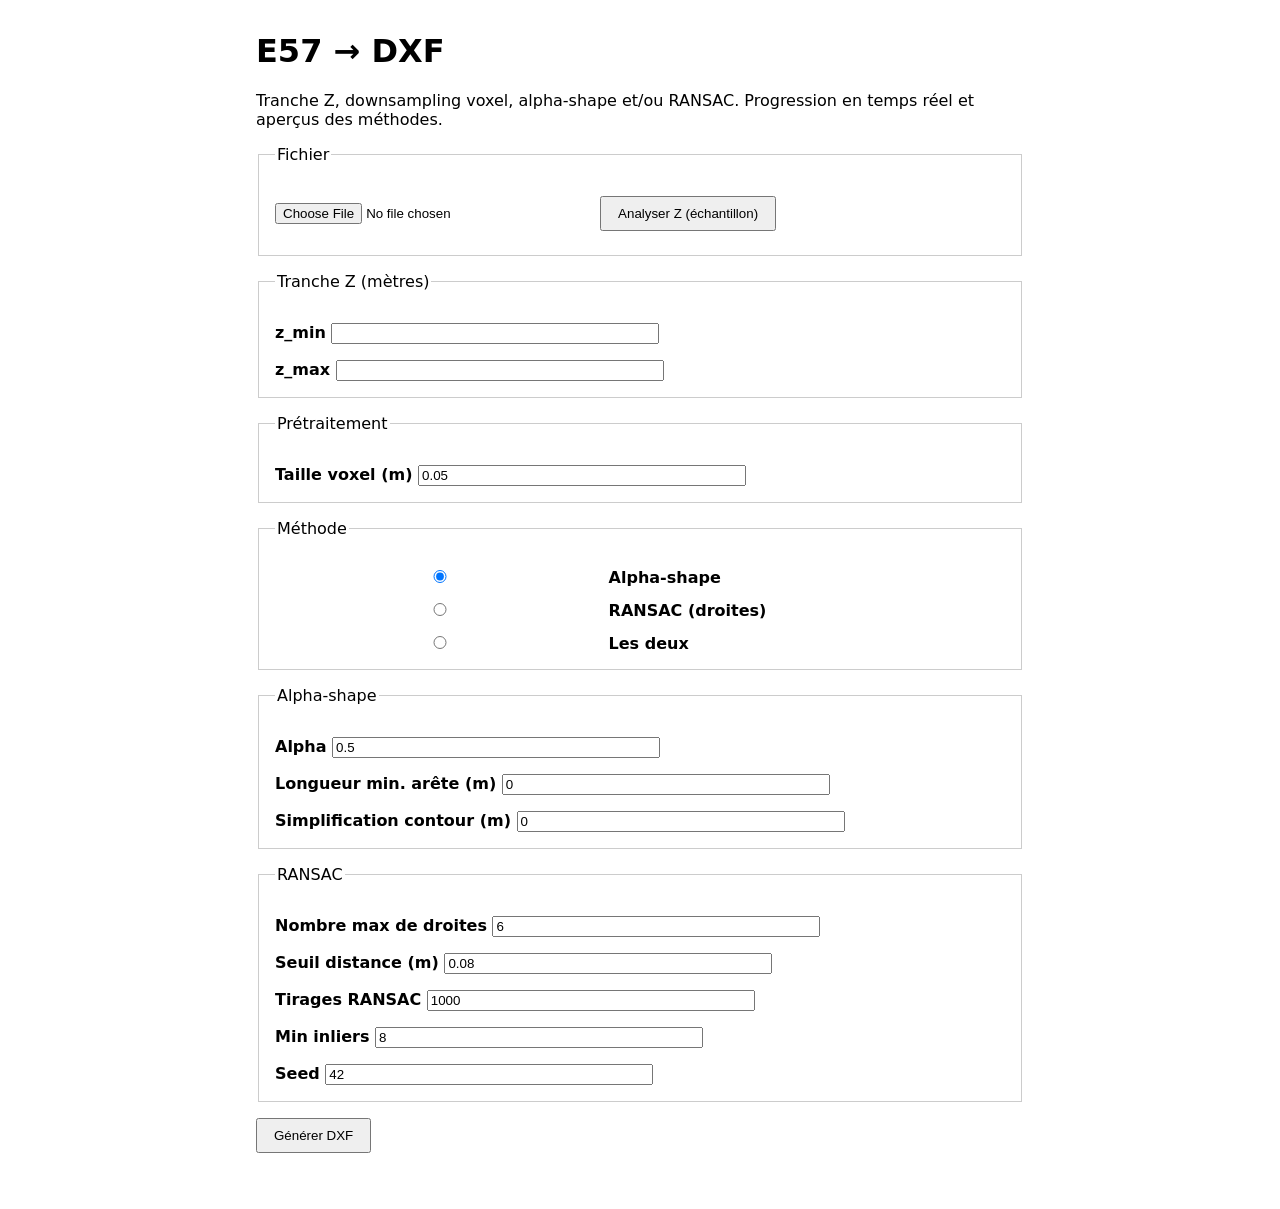
<file: open3d_vision/e57_dxf_web/static/index.html>
<!DOCTYPE html>
<html lang="fr">
<head>
  <meta charset="utf-8" />
  <meta name="viewport" content="width=device-width, initial-scale=1" />
  <title>E57 → DXF</title>
  <style>
    body { font-family: system-ui, sans-serif; max-width: 48rem; margin: 2rem auto; padding: 0 1rem; }
    label { display: block; margin-top: 0.75rem; font-weight: 600; }
    input, select { width: 100%; max-width: 20rem; margin-top: 0.25rem; }
    fieldset { margin-top: 1rem; border: 1px solid #ccc; padding: 1rem; }
    button { margin-top: 1rem; padding: 0.5rem 1rem; cursor: pointer; }
    .msg { margin-top: 0.5rem; color: #333; }
    .err { color: #a00; }
    #progressWrap { margin-top: 1rem; display: none; }
    #progressWrap.visible { display: block; }
    progress { width: 100%; max-width: 28rem; height: 1.25rem; }
    #previews { margin-top: 1.5rem; display: grid; gap: 1.25rem; grid-template-columns: 1fr; }
    @media (min-width: 900px) {
      #previews { grid-template-columns: repeat(2, 1fr); }
      #previews figure.preview-tranche { grid-column: 1 / -1; }
    }
    #previews figure { margin: 0; border: 1px solid #ddd; padding: 0.5rem; border-radius: 4px; }
    #previews img { width: 100%; height: auto; display: block; }
    #previews figcaption { font-size: 0.85rem; margin-top: 0.35rem; color: #444; }
    #btnDownload { margin-top: 0.5rem; }
  </style>
</head>
<body>
  <h1>E57 → DXF</h1>
  <p>Tranche Z, downsampling voxel, alpha-shape et/ou RANSAC. Progression en temps réel et aperçus des méthodes.</p>

  <fieldset>
    <legend>Fichier</legend>
    <input type="file" id="e57" accept=".e57" />
    <button type="button" id="btnZ">Analyser Z (échantillon)</button>
    <div id="zMsg" class="msg"></div>
  </fieldset>

  <fieldset>
    <legend>Tranche Z (mètres)</legend>
    <label>z_min <input type="number" id="z_min" step="any" /></label>
    <label>z_max <input type="number" id="z_max" step="any" /></label>
  </fieldset>

  <fieldset>
    <legend>Prétraitement</legend>
    <label>Taille voxel (m) <input type="number" id="voxel_size" value="0.05" step="0.001" min="0.001" /></label>
  </fieldset>

  <fieldset>
    <legend>Méthode</legend>
    <label><input type="radio" name="method" value="alphashape" checked /> Alpha-shape</label>
    <label><input type="radio" name="method" value="ransac" /> RANSAC (droites)</label>
    <label><input type="radio" name="method" value="both" /> Les deux</label>
  </fieldset>

  <fieldset>
    <legend>Alpha-shape</legend>
    <label>Alpha <input type="number" id="alpha" value="0.5" step="0.05" min="0.01" /></label>
    <label>Longueur min. arête (m) <input type="number" id="alpha_min_edge_length" value="0" step="0.01" min="0" title="Arêtes plus courtes ignorées (0 = désactivé)" /></label>
    <label>Simplification contour (m) <input type="number" id="alpha_simplify_tolerance" value="0" step="0.01" min="0" title="Tolérance Douglas-Peucker (0 = désactivé)" /></label>
  </fieldset>

  <fieldset>
    <legend>RANSAC</legend>
    <label>Nombre max de droites <input type="number" id="max_ransac_lines" value="6" min="1" max="50" /></label>
    <label>Seuil distance (m) <input type="number" id="ransac_dist_thresh" value="0.08" step="0.01" /></label>
    <label>Tirages RANSAC <input type="number" id="ransac_n_draws" value="1000" min="10" /></label>
    <label>Min inliers <input type="number" id="ransac_min_inliers" value="8" min="3" /></label>
    <label>Seed <input type="number" id="seed" value="42" /></label>
  </fieldset>

  <button type="button" id="btnConvert">Générer DXF</button>
  <div id="progressWrap">
    <progress id="prog" max="100" value="0"></progress>
    <div id="progMsg" class="msg"></div>
  </div>
  <div id="convMsg" class="msg"></div>
  <div id="previews"></div>
  <button type="button" id="btnDownload" style="display:none;">Télécharger le DXF</button>

  <script>
    const $ = (id) => document.getElementById(id);
    let currentJobId = null;

    $("btnZ").onclick = async () => {
      const f = $("e57").files[0];
      $("zMsg").textContent = "";
      $("zMsg").className = "msg";
      if (!f) { $("zMsg").textContent = "Choisis un fichier .e57"; $("zMsg").className = "msg err"; return; }
      const fd = new FormData();
      fd.append("file", f);
      try {
        const r = await fetch("/api/z-range", { method: "POST", body: fd });
        const j = await r.json();
        if (!r.ok) throw new Error(j.detail || r.statusText);
        $("z_min").value = j.z_min;
        $("z_max").value = j.z_max;
        $("zMsg").textContent = "Z estimé sur échantillon — " + j.n_points_total + " points au total.";
      } catch (e) {
        $("zMsg").textContent = String(e.message || e);
        $("zMsg").className = "msg err";
      }
    };

    function buildFormData() {
      const f = $("e57").files[0];
      if (!f) return null;
      const method = document.querySelector("input[name=method]:checked").value;
      const fd = new FormData();
      fd.append("file", f);
      fd.append("z_min", $("z_min").value);
      fd.append("z_max", $("z_max").value);
      fd.append("voxel_size", $("voxel_size").value);
      fd.append("alpha", $("alpha").value);
      fd.append("alpha_min_edge_length", $("alpha_min_edge_length").value);
      fd.append("alpha_simplify_tolerance", $("alpha_simplify_tolerance").value);
      fd.append("max_ransac_lines", $("max_ransac_lines").value);
      fd.append("ransac_dist_thresh", $("ransac_dist_thresh").value);
      fd.append("ransac_n_draws", $("ransac_n_draws").value);
      fd.append("ransac_min_inliers", $("ransac_min_inliers").value);
      fd.append("method", method);
      fd.append("seed", $("seed").value);
      return fd;
    }

    function resetPreviews() {
      $("previews").innerHTML = "";
      $("btnDownload").style.display = "none";
      currentJobId = null;
    }

    $("btnConvert").onclick = async () => {
      resetPreviews();
      $("convMsg").textContent = "";
      $("convMsg").className = "msg";
      const fd = buildFormData();
      if (!fd) { $("convMsg").textContent = "Choisis un fichier .e57"; $("convMsg").className = "msg err"; return; }

      $("progressWrap").className = "visible";
      $("prog").value = 0;
      $("progMsg").textContent = "Envoi du fichier…";

      try {
        const start = await fetch("/api/convert/start", { method: "POST", body: fd });
        const sj = await start.json();
        if (!start.ok) throw new Error(sj.detail || start.statusText);
        const jobId = sj.job_id;
        currentJobId = jobId;

        const poll = () => new Promise((resolve, reject) => {
          const t = setInterval(async () => {
            try {
              const pr = await fetch("/api/convert/progress/" + encodeURIComponent(jobId));
              const pj = await pr.json();
              if (!pr.ok) { clearInterval(t); reject(new Error(pj.detail || pr.statusText)); return; }
              $("prog").value = pj.progress || 0;
              $("progMsg").textContent = (pj.message || "") + " (" + (pj.progress || 0) + " %)";
              if (pj.status === "done") { clearInterval(t); resolve(); return; }
              if (pj.status === "error") { clearInterval(t); reject(new Error(pj.error || "Erreur")); return; }
            } catch (e) { clearInterval(t); reject(e); }
          }, 400);
        });

        await poll();

        const pv = await fetch("/api/convert/previews/" + encodeURIComponent(jobId));
        const prev = await pv.json();
        if (!pv.ok) throw new Error(prev.detail || pv.statusText);

        const labels = {
          tranche: "Tranche Z — nuage XY (avant voxel)",
          downsampled: "Grille downsamplée (voxel) — avant traçage",
          alphashape: "Alpha-shape (contour)",
          ransac: "RANSAC (droites)",
          combined: "Vue combinée",
        };
        const box = $("previews");
        ["tranche", "downsampled", "alphashape", "ransac", "combined"].forEach((key) => {
          const url = prev[key];
          if (!url) return;
          const fig = document.createElement("figure");
          if (key === "tranche" || key === "downsampled") fig.className = "preview-tranche";
          const img = document.createElement("img");
          img.src = url;
          img.alt = labels[key];
          const cap = document.createElement("figcaption");
          cap.textContent = labels[key];
          fig.appendChild(img);
          fig.appendChild(cap);
          box.appendChild(fig);
        });

        $("convMsg").textContent = "Terminé — méthode : " + (prev.method || "") + ". Télécharge le DXF ci-dessous.";
        $("btnDownload").style.display = "inline-block";
      } catch (e) {
        $("convMsg").textContent = String(e.message || e);
        $("convMsg").className = "msg err";
      } finally {
        $("progressWrap").className = $("prog").value >= 100 ? "visible" : "";
        if ($("convMsg").className.includes("err")) $("progressWrap").className = "";
      }
    };

    $("btnDownload").onclick = () => {
      if (!currentJobId) return;
      window.location.href = "/api/convert/result/" + encodeURIComponent(currentJobId);
    };
  </script>
</body>
</html>
</file>
